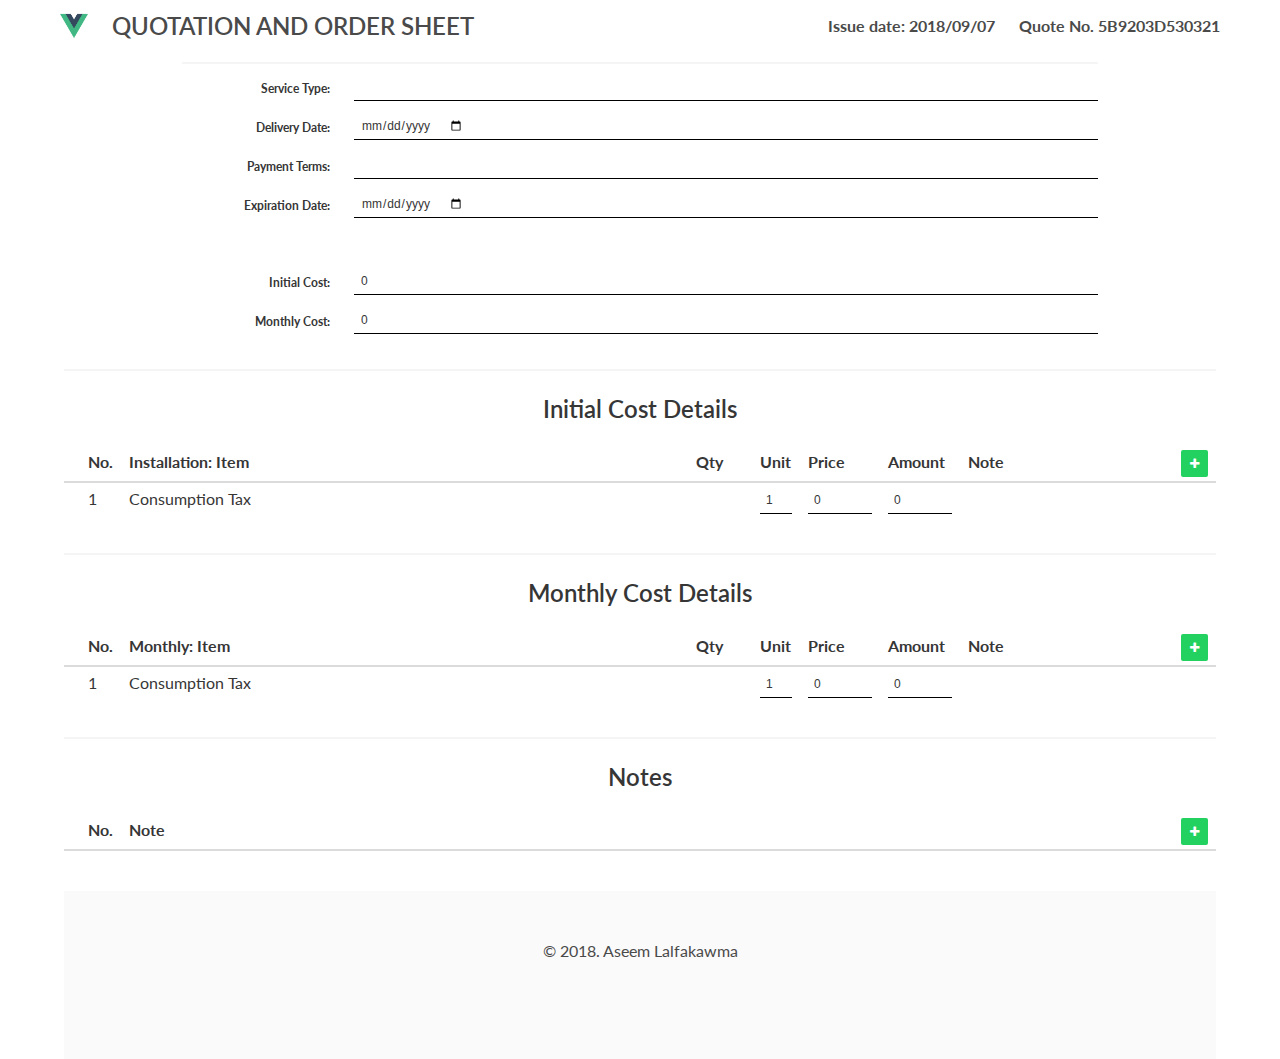
<file: index.html>
<!DOCTYPE html><html><head><meta charset=utf-8><meta name=viewport content="width=device-width,initial-scale=1"><title>Quotation Form</title><link href="https://fonts.googleapis.com/css?family=Lato:400,700" rel=stylesheet><link href=/static/css/app.b27b23eb16d48c010e8c806f9d604919.css rel=stylesheet></head><body><div id=app></div><script type=text/javascript src=/static/js/manifest.2ae2e69a05c33dfc65f8.js></script><script type=text/javascript src=/static/js/vendor.d9bcb23b20d6fecbdde9.js></script><script type=text/javascript src=/static/js/app.9a2485a2ff17d5c377e7.js></script></body></html>
</file>
